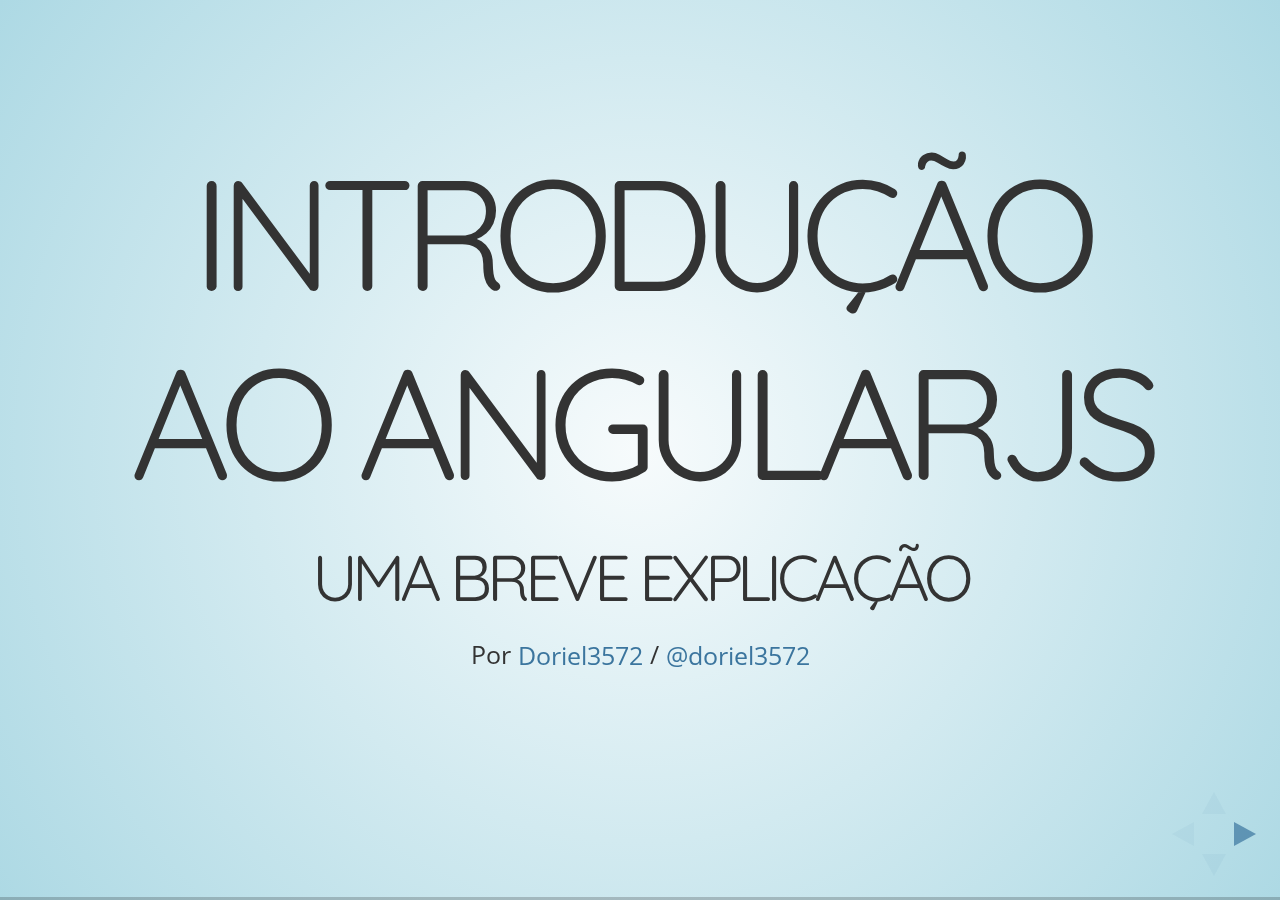
<file: info/index.html>
<!DOCTYPE html>
<html lang="pt">
<head>
	<title>Breve explicação do AngularJS</title>
	<meta charset="utf-8">
	<meta name="apple-mobile-web-app-capable" content="yes">
	<meta name="apple-mobile-web-app-status-bar-style" content="black-translucent">
	<meta name="viewport" content="width=device-width, initial-scale=1.0, maximum-scale=1.0, user-scalable=no">

	<link rel="stylesheet" href="css/reveal.css">
    <link rel="stylesheet" href="css/theme/sky.css">
</head>
<body>
	 <div class="reveal">
            <div class="slides">
                <section>
					<h1>Introdução ao AngularJs</h1>
					<h3>Uma breve explicação</h3>
					<p>
						<small>Por <a href="http://doriel.github.io">Doriel3572</a> / <a href="http://twitter.com/doriel3572">@doriel3572</a></small>
					</p>
				</section>
				<section>
					<img src="img/intro.png">
				</section>

				<section>
					<h2>Angular Js</h2>
					<p>
						AngularJS é um framework escrito em JavaScript, client-side, essencialmente utilizado para a criação de single page applications – SPA
					</p>
				</section>
				<section>
					<h2>Histórico</h2>
					<p>
						AngularJS foi originalmente desenvolvido em 2009 por Miško Hevery e Adam Abrons como um software por trás de um serviço de armazenamento JSON online, que teria preço estimado por megabyte, para aplicações pré-construídas (easy-to-make) para as empresas.
					</p>
				</section>
				<section>
					<h2>Histórico</h2>
					<p>
						Este empreendimento foi disponibilizado em "GetAngular.com", e teve alguns inscritos, antes de os dois decidirem abandonar a ideia comercial e distribuir Angular como uma framework open-source.
					</p>
				</section>
				<section>
					<h2>Objectivos</h2>
						<ul>
							<li>Abstrair a manipulação do DOM da lógica do aplicativo.</li>
							<li>Considera os testes do aplicativo tão importantes quanto seu desenvolvimento.</li>
						</ul>
				</section>
				<section>
					<h2>Objectivos</h2>
						<ul>
							<li>Abstrai o acoplamento entre o lado cliente e o lado servidor da aplicação.</li>
							<li>Guia os desenvolvedores através da construção de todo o aplicativo: desde o design de Interface, passando pela escrita das regras de negócio, até chegar aos testes da aplicação.</li>


						</ul>
				</section>
				<section>
					<h2>Padrão</h2>
					<p>
						Angular segue o padrão MVC da engenharia de Software e encoraja o baixo acoplamento entre apresentação, dados e componentes lógicos. Usando injeção de dependência, Angular traz serviços comumente designados ao lado servidor da aplicação, como controllers para os componentes visuais, para o lado cliente da aplicação. Consequentemente, o peso do backend é radicalmente reduzido, levando à aplicações muito mais leves.
					</p>
				</section>
				<section>
					<p>
						<img src="img/mvc.png">
					</p>
				</section>
				<section>
					<h2>Diretivas</h2>
					<p>
						Diretivas no AngularJS permitem ao desenvolvedor especificar tags HTML personalizadas e reusáveis, que personalizam o comportamento de certos elementos.
					</p>
				</section>
				<section>
					<h2>ng-show</h2>
					<p>
						A directiva ngShow mostra ou esconde a determinado elemento HTML com base na expressão fornecido para o atributo ngShow. O elemento é mostrado ou oculto, removendo ou adicionando a classe CSS .ng-hide sobre o elemento. 
					</p>
				</section>
				<section>
					<h2>ng-repeat</h2>
					<p>
						A directiva ngRepeat instancia um modelo uma vez por cada item de uma coleção. Cada instância de modelo recebe o seu próprio escopo, onde a variável do laço dado é definido como o item de coleção atual. 
					</p>
				</section>
				<section>
					<h2>ng-click</h2>
					<p>
						
						A directiva ngClick permite que você especifique o comportamento personalizado quando um elemento é clicado. 
					</p>
				</section>
				<section>
					<h2>Scope</h2>
					<p>
						
						
						Scope é um objeto que se refere ao modelo de aplicação. É um contexto de execução para expressões. Scopes estão dispostos na estrutura hierárquica que imitam a estrutura DOM da aplicação. 
					</p>
				</section>
				<section>
				<h2>Serviços</h2>
					<p>
						Os serviços são funções JavaScript e são responsáveis ​​para fazer apenas a tarefas específicas.
						<ul>
							<li>Factory</li>
							<li>Service</li>
						</ul>
					</p>
				</section>
				<section>
					<h1>Let's <a href="../project/index.html">see</a></h1>
				</section>
				<section>
					<h1><a href="https://github.com/angular/angular.js/wiki/Projects-using-AngularJS">Alguns Exemplos </a></h1>
				</section>
				<section data-background="img/nerd.gif">
				<h2>Obrigado</h2>
					<p>
 
					</p>
				</section>

            </div>
        </div>
        <script src="js/reveal.js"></script>
        <script>
            Reveal.initialize();
        </script>
</body>
</html>
</file>
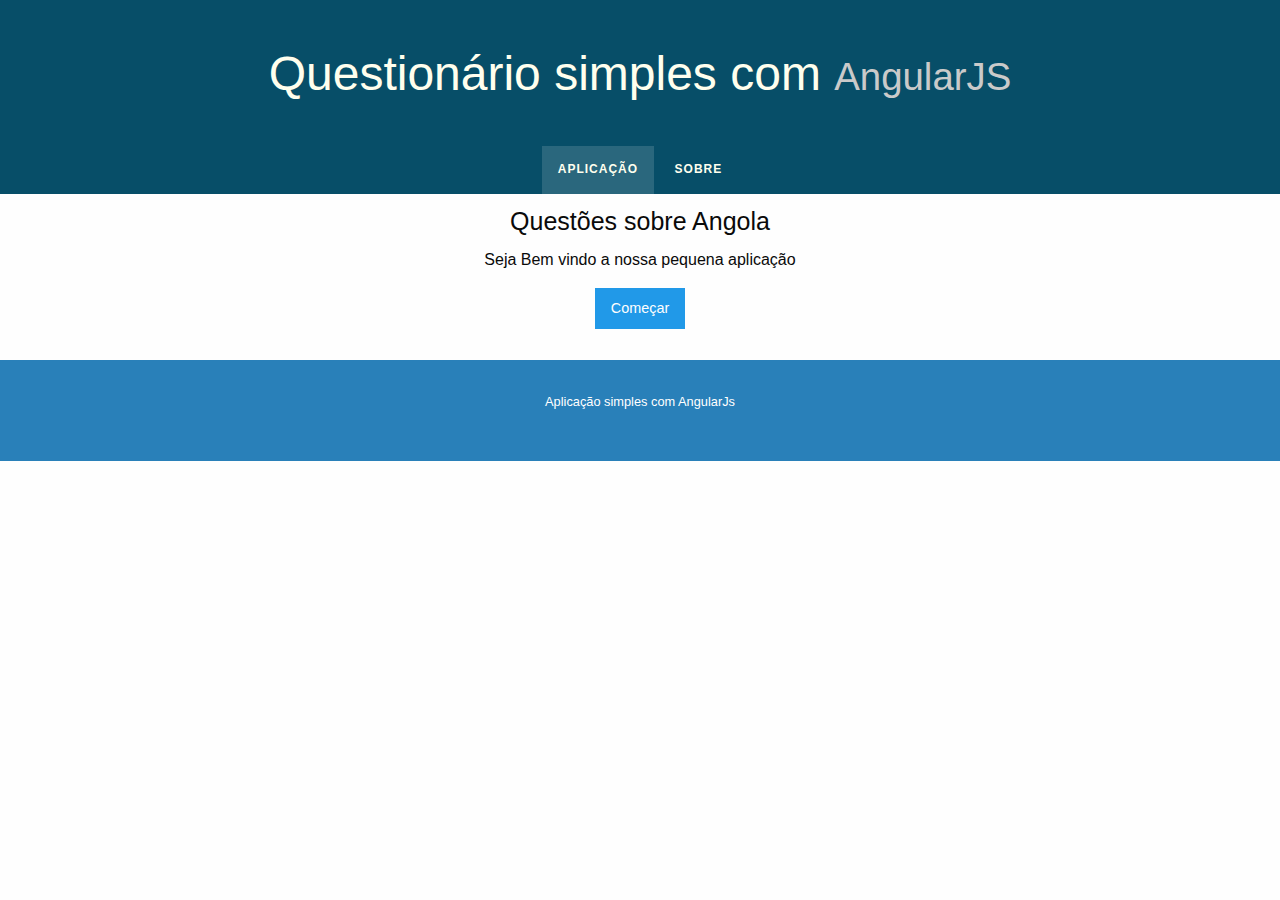
<file: project/index.html>
<!DOCTYPE html>
<html>
<head>
  <meta charset="utf-8" />
  <title>Questionário simples com Angular Js</title>
  <link rel="stylesheet" type="text/css" href="css/main.css">
  <link rel="stylesheet" type="text/css" href="css/foundation.css">
  <meta charset="utf-8">  
  <script src="js/jquery-3.1.0.min.js"></script>
  <script src="js/angular.min.js"></script>
  <script src="js/script.js"></script>
</head>

<body>
<header class="header">
  <h1 class="headline">Questionário simples com <small>AngularJS</small></h1>
  <ul class="header-subnav">
    <li><a href="index.html" class="is-active">Aplicação</a></li>
    <li><a href="sobre.html">Sobre</a></li>
  </ul>
</header>

<section ng-app="quizApp">
    <h4>Questões sobre Angola</h4>
    <quiz />
</section>
  
<footer class="footer">
  <div class="row full-width">
    <p>Aplicação simples com AngularJs</p>
  </div>
</footer>

</body>

</html>
</file>
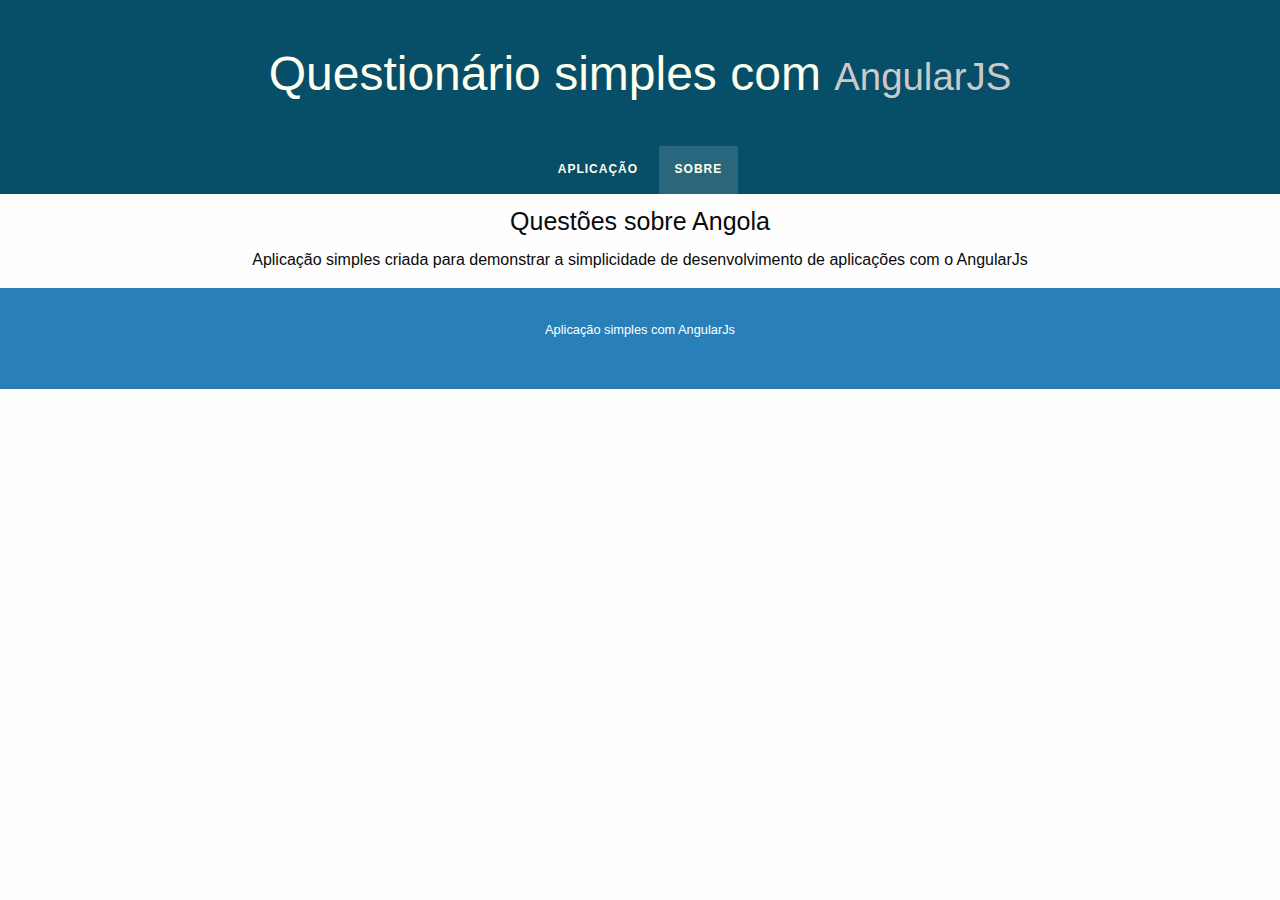
<file: project/sobre.html>
<!DOCTYPE html>
<html ng-app="quizApp">
<head>
  <meta charset="utf-8" />
  <title>Questionário simples com Angular Js</title>
  <link rel="stylesheet" type="text/css" href="css/main.css">
  <link rel="stylesheet" type="text/css" href="css/foundation.css">
  <meta charset="utf-8">  
  <script src="js/jquery-3.1.0.min.js"></script>
  <script src="js/angular.min.js"></script>
  <script src="js/script.js"></script>
</head>

<body>
<header class="header">
  <h1 class="headline">Questionário simples com <small>AngularJS</small></h1>
  <ul class="header-subnav">
    <li><a href="index.html" >Aplicação</a></li>
    <li><a href="sobre.html" class="is-active">Sobre</a></li>
  </ul>
</header>

<section>
  <div>
    <h4>Questões sobre Angola</h4>
   <p>Aplicação simples criada para demonstrar a simplicidade de desenvolvimento de aplicações com o AngularJs</p>
  </div>
</section>
  
<footer class="footer">
  <div class="row full-width">
    <p>Aplicação simples com AngularJs</p>
  </div>
</footer>

</body>

</html>
</file>
<file: info/css/theme/sky.css>
/**
 * Sky theme for reveal.js.
 *
 * Copyright (C) 2011-2012 Hakim El Hattab, http://hakim.se
 */
@import url(https://fonts.googleapis.com/css?family=Quicksand:400,700,400italic,700italic);
@import url(https://fonts.googleapis.com/css?family=Open+Sans:400italic,700italic,400,700);
.reveal a {
  line-height: 1.3em; }

/*********************************************
 * GLOBAL STYLES
 *********************************************/
body {
  background: #add9e4;
  background: -moz-radial-gradient(center, circle cover, #f7fbfc 0%, #add9e4 100%);
  background: -webkit-gradient(radial, center center, 0px, center center, 100%, color-stop(0%, #f7fbfc), color-stop(100%, #add9e4));
  background: -webkit-radial-gradient(center, circle cover, #f7fbfc 0%, #add9e4 100%);
  background: -o-radial-gradient(center, circle cover, #f7fbfc 0%, #add9e4 100%);
  background: -ms-radial-gradient(center, circle cover, #f7fbfc 0%, #add9e4 100%);
  background: radial-gradient(center, circle cover, #f7fbfc 0%, #add9e4 100%);
  background-color: #f7fbfc; }

.reveal {
  font-family: "Open Sans", sans-serif;
  font-size: 36px;
  font-weight: normal;
  color: #333; }

::selection {
  color: #fff;
  background: #134674;
  text-shadow: none; }

.reveal .slides > section,
.reveal .slides > section > section {
  line-height: 1.3;
  font-weight: inherit; }

/*********************************************
 * HEADERS
 *********************************************/
.reveal h1,
.reveal h2,
.reveal h3,
.reveal h4,
.reveal h5,
.reveal h6 {
  margin: 0 0 20px 0;
  color: #333;
  font-family: "Quicksand", sans-serif;
  font-weight: normal;
  line-height: 1.2;
  letter-spacing: -0.08em;
  text-transform: uppercase;
  text-shadow: none;
  word-wrap: break-word; }

.reveal h1 {
  font-size: 3.77em; }

.reveal h2 {
  font-size: 2.11em; }

.reveal h3 {
  font-size: 1.55em; }

.reveal h4 {
  font-size: 1em; }

.reveal h1 {
  text-shadow: none; }

/*********************************************
 * OTHER
 *********************************************/
.reveal p {
  margin: 20px 0;
  line-height: 1.3; }

/* Ensure certain elements are never larger than the slide itself */
.reveal img,
.reveal video,
.reveal iframe {
  max-width: 95%;
  max-height: 95%; }

.reveal strong,
.reveal b {
  font-weight: bold; }

.reveal em {
  font-style: italic; }

.reveal ol,
.reveal dl,
.reveal ul {
  display: inline-block;
  text-align: left;
  margin: 0 0 0 1em; }

.reveal ol {
  list-style-type: decimal; }

.reveal ul {
  list-style-type: disc; }

.reveal ul ul {
  list-style-type: square; }

.reveal ul ul ul {
  list-style-type: circle; }

.reveal ul ul,
.reveal ul ol,
.reveal ol ol,
.reveal ol ul {
  display: block;
  margin-left: 40px; }

.reveal dt {
  font-weight: bold; }

.reveal dd {
  margin-left: 40px; }

.reveal q,
.reveal blockquote {
  quotes: none; }

.reveal blockquote {
  display: block;
  position: relative;
  width: 70%;
  margin: 20px auto;
  padding: 5px;
  font-style: italic;
  background: rgba(255, 255, 255, 0.05);
  box-shadow: 0px 0px 2px rgba(0, 0, 0, 0.2); }

.reveal blockquote p:first-child,
.reveal blockquote p:last-child {
  display: inline-block; }

.reveal q {
  font-style: italic; }

.reveal pre {
  display: block;
  position: relative;
  width: 90%;
  margin: 20px auto;
  text-align: left;
  font-size: 0.55em;
  font-family: monospace;
  line-height: 1.2em;
  word-wrap: break-word;
  box-shadow: 0px 0px 6px rgba(0, 0, 0, 0.3); }

.reveal code {
  font-family: monospace; }

.reveal pre code {
  display: block;
  padding: 5px;
  overflow: auto;
  max-height: 400px;
  word-wrap: normal; }

.reveal table {
  margin: auto;
  border-collapse: collapse;
  border-spacing: 0; }

.reveal table th {
  font-weight: bold; }

.reveal table th,
.reveal table td {
  text-align: left;
  padding: 0.2em 0.5em 0.2em 0.5em;
  border-bottom: 1px solid; }

.reveal table th[align="center"],
.reveal table td[align="center"] {
  text-align: center; }

.reveal table th[align="right"],
.reveal table td[align="right"] {
  text-align: right; }

.reveal table tbody tr:last-child th,
.reveal table tbody tr:last-child td {
  border-bottom: none; }

.reveal sup {
  vertical-align: super; }

.reveal sub {
  vertical-align: sub; }

.reveal small {
  display: inline-block;
  font-size: 0.6em;
  line-height: 1.2em;
  vertical-align: top; }

.reveal small * {
  vertical-align: top; }

/*********************************************
 * LINKS
 *********************************************/
.reveal a {
  color: #3b759e;
  text-decoration: none;
  -webkit-transition: color .15s ease;
  -moz-transition: color .15s ease;
  transition: color .15s ease; }

.reveal a:hover {
  color: #74a7cb;
  text-shadow: none;
  border: none; }

.reveal .roll span:after {
  color: #fff;
  background: #264c66; }

/*********************************************
 * IMAGES
 *********************************************/
.reveal section img {
  margin: 15px 0px;
  background: rgba(255, 255, 255, 0.12);
  border: 4px solid #333;
  box-shadow: 0 0 10px rgba(0, 0, 0, 0.15); }

.reveal section img.plain {
  border: 0;
  box-shadow: none; }

.reveal a img {
  -webkit-transition: all .15s linear;
  -moz-transition: all .15s linear;
  transition: all .15s linear; }

.reveal a:hover img {
  background: rgba(255, 255, 255, 0.2);
  border-color: #3b759e;
  box-shadow: 0 0 20px rgba(0, 0, 0, 0.55); }

/*********************************************
 * NAVIGATION CONTROLS
 *********************************************/
.reveal .controls .navigate-left,
.reveal .controls .navigate-left.enabled {
  border-right-color: #3b759e; }

.reveal .controls .navigate-right,
.reveal .controls .navigate-right.enabled {
  border-left-color: #3b759e; }

.reveal .controls .navigate-up,
.reveal .controls .navigate-up.enabled {
  border-bottom-color: #3b759e; }

.reveal .controls .navigate-down,
.reveal .controls .navigate-down.enabled {
  border-top-color: #3b759e; }

.reveal .controls .navigate-left.enabled:hover {
  border-right-color: #74a7cb; }

.reveal .controls .navigate-right.enabled:hover {
  border-left-color: #74a7cb; }

.reveal .controls .navigate-up.enabled:hover {
  border-bottom-color: #74a7cb; }

.reveal .controls .navigate-down.enabled:hover {
  border-top-color: #74a7cb; }

/*********************************************
 * PROGRESS BAR
 *********************************************/
.reveal .progress {
  background: rgba(0, 0, 0, 0.2); }

.reveal .progress span {
  background: #3b759e;
  -webkit-transition: width 800ms cubic-bezier(0.26, 0.86, 0.44, 0.985);
  -moz-transition: width 800ms cubic-bezier(0.26, 0.86, 0.44, 0.985);
  transition: width 800ms cubic-bezier(0.26, 0.86, 0.44, 0.985); }
</file>
<file: project/css/main.css>
.header {
text-align: center;
background: #074E68;
background-size: cover;
position: relative;
overflow: visible;
padding-top: 2.5rem;
padding-bottom: 4.9rem; 
}

.header .headline {
color: #ffe; 
}

.header-subnav {
float: none;
position: absolute;
text-align: center;
margin: 0 auto;
bottom: 0;
width: 100%; 
}

.header-subnav li {
float: none;
display: inline-block; 
}

.header-subnav li a {
padding: 0.9rem 1rem;
font-size: 0.75rem;
color: #ffe;
text-transform: uppercase;
display: block;
font-weight: bold;
letter-spacing: 1px;
transition: all 0.35s ease-in-out; 
}

.header-subnav li a.is-active {
background: rgba(250, 250, 250, 0.15); 
}

.header-subnav li a:hover {
background: rgba(250, 250, 250, 0.15);
transition: all 0.35s ease-in-out; 
}

section{
  text-align: center;
  margin-top: 10px;

}


/*Footer*/
.full-width {
  max-width: 1400px;
}

.footer {
  background-color: #2980b9;
  padding: 2rem 4rem;
  text-align: center;
  color: #fff;
  margin-top: 15px;
}
.footer p, .footer a {
  font-weight: 300;
  font-size: .8em;
  color: #fff;
}

@media only screen and (min-width: 40.063em) {
  .footer .columns:nth-child(n+2) {
    border-left: 1px solid #b3b3b3;
    min-height: 280px;
  }
}
</file>
